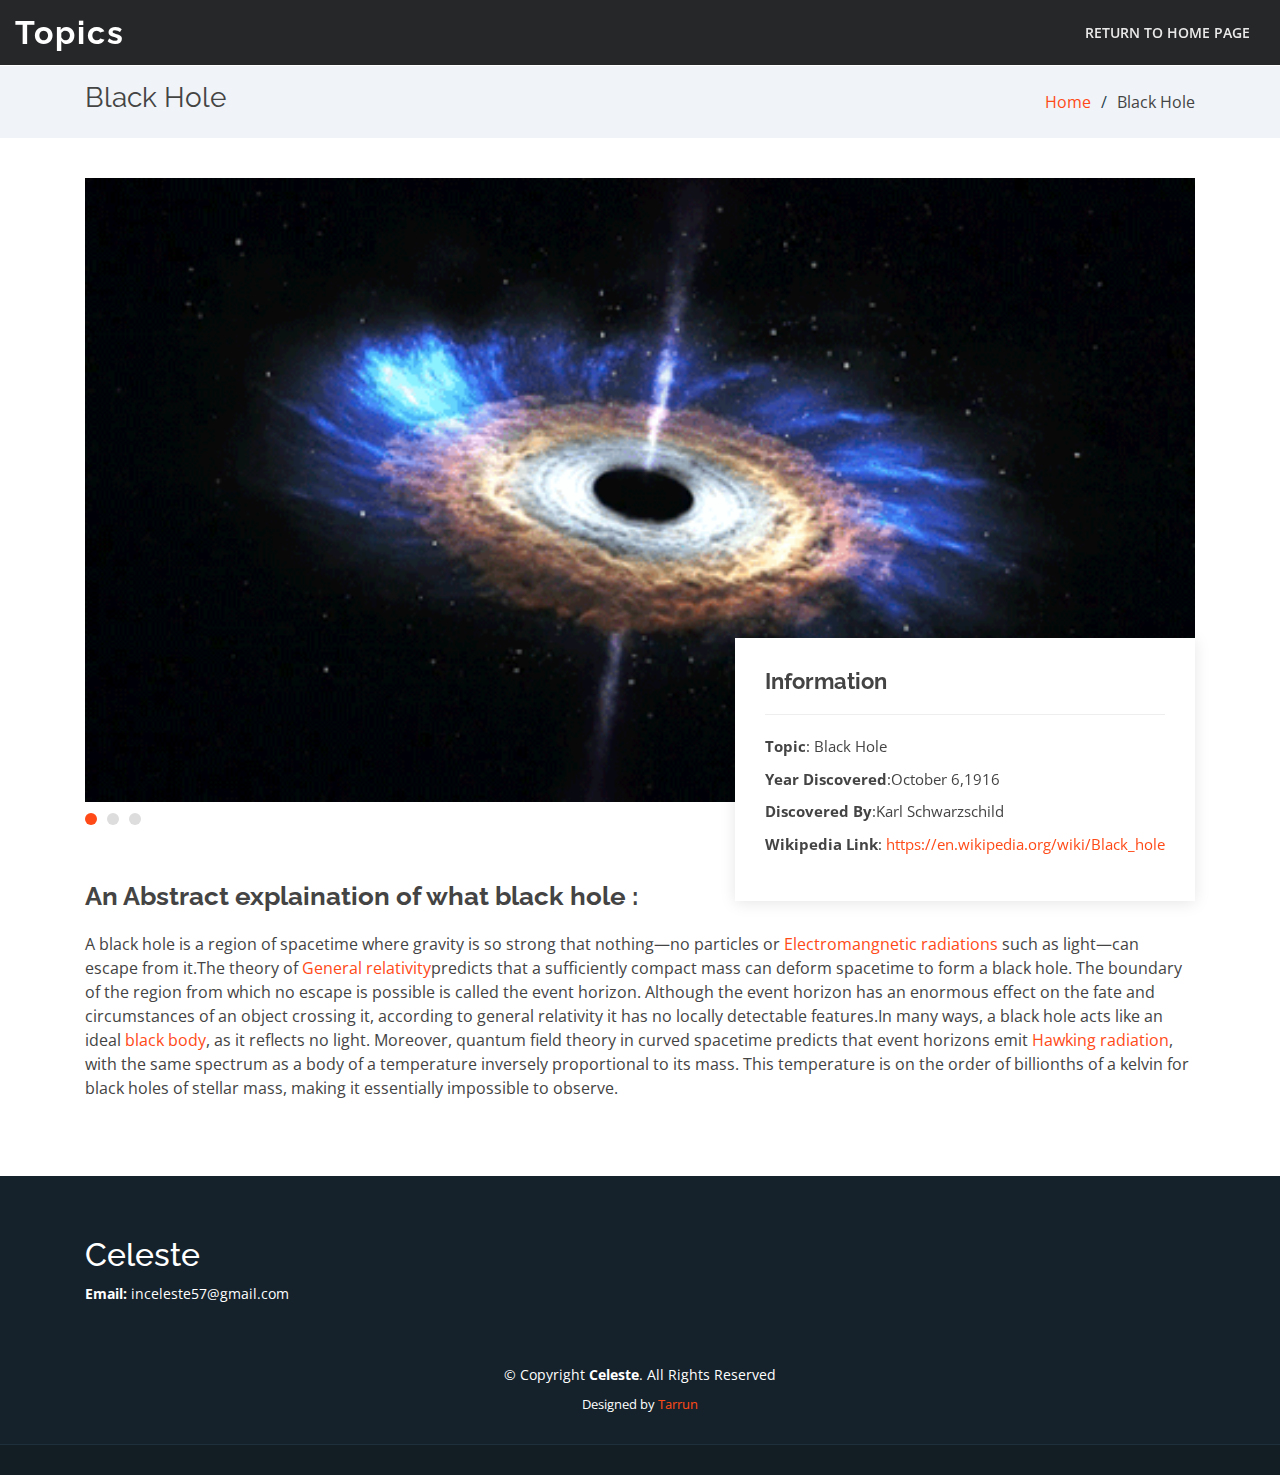
<file: BlackHole.html>
<!DOCTYPE html>
<html lang="en">

<head>
  <meta charset="utf-8">
  <meta content="width=device-width, initial-scale=1.0" name="viewport">

  <title>Topics </title>
  <meta content="" name="descriptison">
  <meta content="" name="keywords">

  <!-- Favicons -->
  <link href="img/negative-space-logos-1.jpg rel="icon">
  <link href="img/apple-touch-icon.png" rel="apple-touch-icon">

  <!-- Google Fonts -->
  <link href="https://fonts.googleapis.com/css?family=Open+Sans:300,300i,400,400i,600,600i,700,700i|Raleway:300,300i,400,400i,500,500i,600,600i,700,700i|Poppins:300,300i,400,400i,500,500i,600,600i,700,700i" rel="stylesheet">

  <!-- Vendor CSS Files -->
  <link href="assets/vendor/bootstrap/css/bootstrap.min.css" rel="stylesheet">
  <link href="assets/vendor/icofont/icofont.min.css" rel="stylesheet">
  <link href="assets/vendor/boxicons/css/boxicons.min.css" rel="stylesheet">
  <link href="assets/vendor/venobox/venobox.css" rel="stylesheet">
  <link href="assets/vendor/remixicon/remixicon.css" rel="stylesheet">
  <link href="assets/vendor/owl.carousel/assets/owl.carousel.min.css" rel="stylesheet">
  <link href="assets/vendor/aos/aos.css" rel="stylesheet">

  <!-- Template Main CSS File -->
  <link href="assets/css/style.css" rel="stylesheet">

  <!-- =======================================================
  * Template Name: Dewi - v2.1.0
  * Template URL: https://bootstrapmade.com/dewi-free-multi-purpose-html-template/
  * Author: BootstrapMade.com
  * License: https://bootstrapmade.com/license/
  ======================================================== -->
</head>

<body>

  <!-- ======= Header ======= -->
  <header id="header" class="fixed-top header-inner-pages">
    <div class="container-fluid d-flex align-items-center justify-content-between">

      <h1 class="logo"><a href="index.html">Topics</a></h1>
      <!-- Uncomment below if you prefer to use an image logo -->
      <!-- <a href="index.html" class="logo"><img src="assets/img/logo.png" alt="" class="img-fluid"></a>-->

      <nav class="nav-menu d-none d-lg-block">
        <ul>
          <li><a href="index.html"> Return To Home Page </a></li>
          
        

        </ul>
      </nav><!-- .nav-menu -->

      

    </div>
  </header><!-- End Header -->

  <main id="main">

    <!-- ======= Breadcrumbs ======= -->
    <section id="breadcrumbs" class="breadcrumbs">
      <div class="container">

        <div class="d-flex justify-content-between align-items-center">
          <h2>Black Hole</h2>
          <ol>
            <li><a href="index.html">Home</a></li>
            <li>Black Hole</li>
          </ol>
        </div>

      </div>
    </section><!-- End Breadcrumbs -->

    <!-- ======= Portfolio Details Section ======= -->
    <section id="portfolio-details" class="portfolio-details">
      <div class="container">

        <div class="portfolio-details-container">
 
          <div class="owl-carousel portfolio-details-carousel">
            <img src="img/portfolio/6d928c1230c0c88d370f46086e9844e7.gif" class="img-fluid" alt="">
            <img src="img/portfolio/dvdp_blackholes_small.gif" class="img-fluid" alt="">
            <img src="img/portfolio/Feasting-Black-Hole-Animation.gif" class="img-fluid" alt="">
          </div>

          <div class="portfolio-info">
            <h3>Information</h3>
            <ul>
              <li><strong>Topic</strong>: Black Hole</li>
              <li><strong>Year Discovered</strong>:October 6,1916</li>
              <li><strong>Discovered By</strong>:Karl Schwarzschild</li>
              <li><strong>Wikipedia Link</strong>: <a href="https://en.wikipedia.org/wiki/Black_hole">https://en.wikipedia.org/wiki/Black_hole</a></li>
            </ul>
          </div>
  
        </div>

        <div class="portfolio-description">
          <h2>An Abstract explaination of what black hole  :</h2>
          <p>
            A black hole is a region of spacetime where gravity is so strong that nothing—no particles or <a href="https://en.wikipedia.org/wiki/Electromagnetic_radiation">Electromangnetic radiations</a> such as light—can escape from it.The theory of <a href="https://en.wikipedia.org/wiki/General_relativity ">General relativity</a>predicts that a sufficiently compact mass can deform spacetime to form a black hole.

            The boundary of the region from which no escape is possible is called the event horizon. Although the event horizon has an enormous effect on the fate and circumstances of an object crossing it, according to general relativity it has no locally detectable features.In many ways, a black hole acts like an ideal <a href="https://en.wikipedia.org/wiki/Black-body_radiation">black body</a>, as it reflects no light. Moreover, quantum field theory in curved spacetime predicts that event horizons emit <a href="https://en.wikipedia.org/wiki/Black_hole">Hawking radiation</a>, with the same spectrum as a  body of a temperature inversely proportional to its mass. This temperature is on the order of billionths of a kelvin for black holes of stellar mass, making it essentially impossible to observe.
          </p>
        </div>

      </div>
    </section><!-- End Portfolio Details Section -->

  </main><!-- End #main -->

  <!-- ======= Footer ======= -->
  <footer id="footer">
    <div class="footer-top">
      <div class="container">
        <div class="row">

          <div class="col-lg-3 col-md-6">
            <div class="footer-info">
              <h2>Celeste</h2>

                <strong>Email:</strong> inceleste57@gmail.com<br>
              </p>
             
            </div>
          </div>

        

    <div class="container">
      <div class="copyright">
        &copy; Copyright <strong><span>Celeste</span></strong>. All Rights Reserved
      </div>
      <div class="credits">
        <!-- All the links in the footer should remain intact. -->
        <!-- You can delete the links only if you purchased the pro version. -->
        <!-- Licensing information: https://bootstrapmade.com/license/ -->
        <!-- Purchase the pro version with working PHP/AJAX contact form: https://bootstrapmade.com/dewi-free-multi-purpose-html-template/ -->
        Designed by <a href="https://bootstrapmade.com/">Tarrun</a>
      </div>
    </div>
  </footer><!-- End Footer -->

  <a href="#" class="back-to-top"><i class="ri-arrow-up-line"></i></a>
  <div id="preloader"></div>

  <!-- Vendor JS Files -->
  <script src="assets/vendor/jquery/jquery.min.js"></script>
  <script src="assets/vendor/bootstrap/js/bootstrap.bundle.min.js"></script>
  <script src="assets/vendor/jquery.easing/jquery.easing.min.js"></script>
  <script src="assets/vendor/php-email-form/validate.js"></script>
  <script src="assets/vendor/waypoints/jquery.waypoints.min.js"></script>
  <script src="assets/vendor/counterup/counterup.min.js"></script>
  <script src="assets/vendor/venobox/venobox.min.js"></script>
  <script src="assets/vendor/owl.carousel/owl.carousel.min.js"></script>
  <script src="assets/vendor/isotope-layout/isotope.pkgd.min.js"></script>
  <script src="assets/vendor/aos/aos.js"></script>

  <!-- Template Main JS File -->
  <script src="assets/js/main.js"></script>

</body>

</html>
</file>
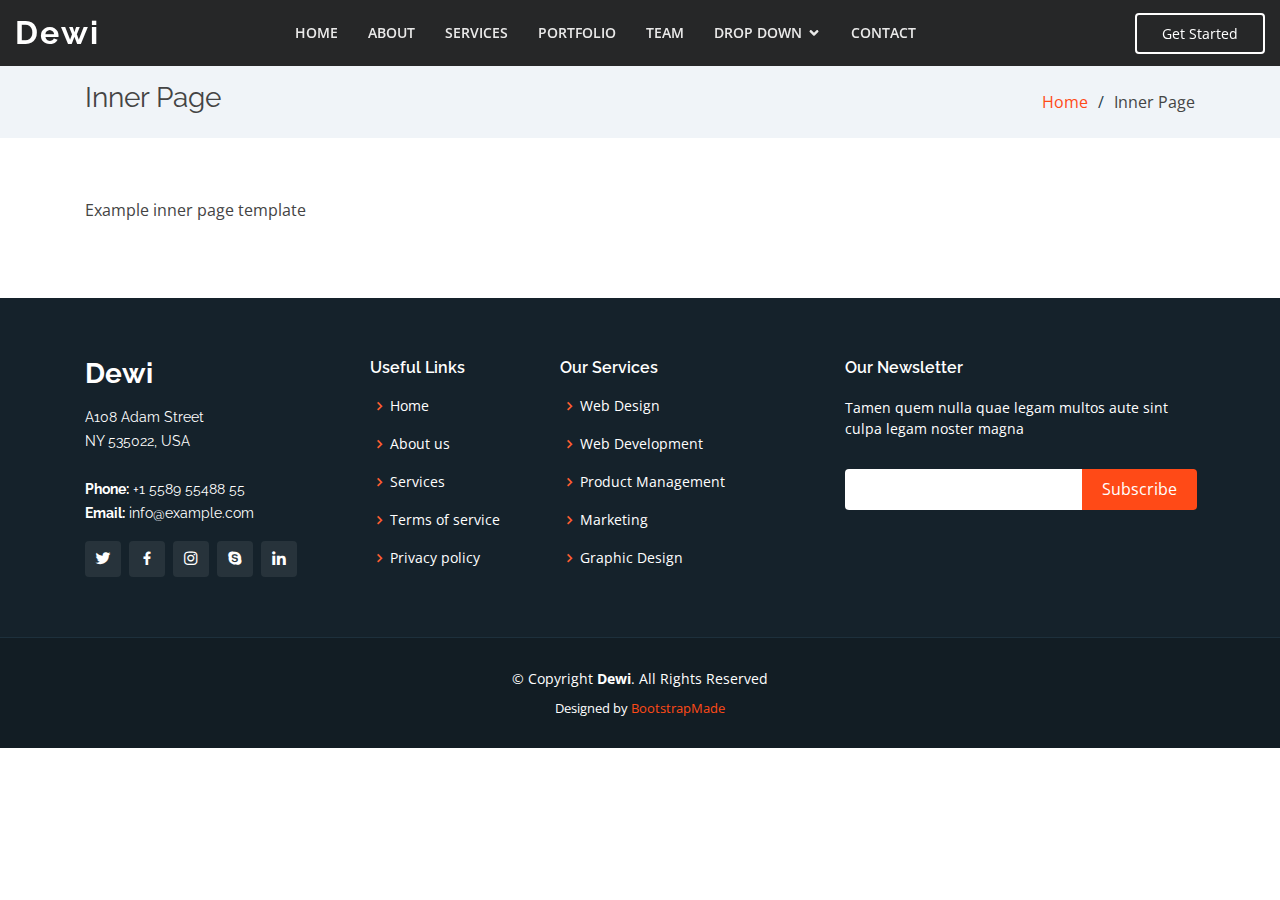
<file: inner-page.html>
<!DOCTYPE html>
<html lang="en">

<head>
  <meta charset="utf-8">
  <meta content="width=device-width, initial-scale=1.0" name="viewport">

  <title>Space Imposium </title>
  <meta content="" name="descriptison">
  <meta content="" name="keywords">

  <!-- Favicons -->
  <link href="assets/img/favicon.png" rel="icon">
  <link href="assets/img/apple-touch-icon.png" rel="apple-touch-icon">

  <!-- Google Fonts --> 
  <link href="https://fonts.googleapis.com/css?family=Open+Sans:300,300i,400,400i,600,600i,700,700i|Raleway:300,300i,400,400i,500,500i,600,600i,700,700i|Poppins:300,300i,400,400i,500,500i,600,600i,700,700i" rel="stylesheet">


  <!-- Vendor CSS Files -->
  <link href="assets/vendor/bootstrap/css/bootstrap.min.css" rel="stylesheet">
  <link href="assets/vendor/icofont/icofont.min.css" rel="stylesheet">
  <link href="assets/vendor/boxicons/css/boxicons.min.css" rel="stylesheet">
  <link href="assets/vendor/venobox/venobox.css" rel="stylesheet">
  <link href="assets/vendor/remixicon/remixicon.css" rel="stylesheet">
  <link href="assets/vendor/owl.carousel/assets/owl.carousel.min.css" rel="stylesheet">
  <link href="assets/vendor/aos/aos.css" rel="stylesheet">

  <!-- Template Main CSS File -->
  <link href="assets/css/style.css" rel="stylesheet">

  <!-- =======================================================
  * Template Name: Dewi - v2.1.0
  * Template URL: https://bootstrapmade.com/dewi-free-multi-purpose-html-template/
  * Author: BootstrapMade.com
  * License: https://bootstrapmade.com/license/
  ======================================================== -->
</head>

<body>

  <!-- ======= Header ======= -->
  <header id="header" class="fixed-top header-inner-pages">
    <div class="container-fluid d-flex align-items-center justify-content-between">

      <h1 class="logo"><a href="index.html">Dewi</a></h1>
      <!-- Uncomment below if you prefer to use an image logo -->
      <!-- <a href="index.html" class="logo"><img src="assets/img/logo.png" alt="" class="img-fluid"></a>-->

      <nav class="nav-menu d-none d-lg-block">
        <ul>
          <li><a href="index.html">Home</a></li>
          <li><a href="#about">About</a></li>
          <li><a href="#services">Services</a></li>
          <li><a href="#portfolio">Portfolio</a></li>
          <li><a href="#team">Team</a></li>
          <li class="drop-down"><a href="">Drop Down</a>
            <ul>
              <li><a href="#">Drop Down 1</a></li>
              <li class="drop-down"><a href="#">Deep Drop Down</a>
                <ul>
                  <li><a href="#">Deep Drop Down 1</a></li>
                  <li><a href="#">Deep Drop Down 2</a></li>
                  <li><a href="#">Deep Drop Down 3</a></li>
                  <li><a href="#">Deep Drop Down 4</a></li>
                  <li><a href="#">Deep Drop Down 5</a></li>
                </ul>
              </li>
              <li><a href="#">Drop Down 2</a></li>
              <li><a href="#">Drop Down 3</a></li>
              <li><a href="#">Drop Down 4</a></li>
            </ul>
          </li>
          <li><a href="#contact">Contact</a></li>

        </ul>
      </nav><!-- .nav-menu -->

      <a href="#about" class="get-started-btn scrollto">Get Started</a>

    </div>
  </header><!-- End Header -->

  <main id="main">

    <!-- ======= Breadcrumbs ======= -->
    <section class="breadcrumbs">
      <div class="container">

        <div class="d-flex justify-content-between align-items-center">
          <h2>Inner Page</h2>
          <ol>
            <li><a href="index.html">Home</a></li>
            <li>Inner Page</li>
          </ol>
        </div>

      </div>
    </section><!-- End Breadcrumbs -->

    <section class="inner-page">
      <div class="container">
        <p>
          Example inner page template
        </p>
      </div>
    </section>

  </main><!-- End #main -->

  <!-- ======= Footer ======= -->
  <footer id="footer">
    <div class="footer-top">
      <div class="container">
        <div class="row">

          <div class="col-lg-3 col-md-6">
            <div class="footer-info">
              <h3>Dewi</h3>
              <p>
                A108 Adam Street <br>
                NY 535022, USA<br><br> 
                <strong>Phone:</strong> +1 5589 55488 55<br>
                <strong>Email:</strong> info@example.com<br>
              </p>
              <div class="social-links mt-3">
                <a href="#" class="twitter"><i class="bx bxl-twitter"></i></a>
                <a href="#" class="facebook"><i class="bx bxl-facebook"></i></a>
                <a href="#" class="instagram"><i class="bx bxl-instagram"></i></a>
                <a href="#" class="google-plus"><i class="bx bxl-skype"></i></a>
                <a href="#" class="linkedin"><i class="bx bxl-linkedin"></i></a>
              </div>
            </div>
          </div>

          <div class="col-lg-2 col-md-6 footer-links">
            <h4>Useful Links</h4>
            <ul>
              <li><i class="bx bx-chevron-right"></i> <a href="#">Home</a></li>
              <li><i class="bx bx-chevron-right"></i> <a href="#">About us</a></li>
              <li><i class="bx bx-chevron-right"></i> <a href="#">Services</a></li>
              <li><i class="bx bx-chevron-right"></i> <a href="#">Terms of service</a></li>
              <li><i class="bx bx-chevron-right"></i> <a href="#">Privacy policy</a></li>
            </ul>
          </div>

          <div class="col-lg-3 col-md-6 footer-links">
            <h4>Our Services</h4>
            <ul>
              <li><i class="bx bx-chevron-right"></i> <a href="#">Web Design</a></li>
              <li><i class="bx bx-chevron-right"></i> <a href="#">Web Development</a></li>
              <li><i class="bx bx-chevron-right"></i> <a href="#">Product Management</a></li>
              <li><i class="bx bx-chevron-right"></i> <a href="#">Marketing</a></li>
              <li><i class="bx bx-chevron-right"></i> <a href="#">Graphic Design</a></li>
            </ul>
          </div>

          <div class="col-lg-4 col-md-6 footer-newsletter">
            <h4>Our Newsletter</h4>
            <p>Tamen quem nulla quae legam multos aute sint culpa legam noster magna</p>
            <form action="" method="post">
              <input type="email" name="email"><input type="submit" value="Subscribe">
            </form>

          </div>

        </div>
      </div>
    </div>

    <div class="container">
      <div class="copyright">
        &copy; Copyright <strong><span>Dewi</span></strong>. All Rights Reserved
      </div>
      <div class="credits">
        <!-- All the links in the footer should remain intact. -->
        <!-- You can delete the links only if you purchased the pro version. -->
        <!-- Licensing information: https://bootstrapmade.com/license/ -->
        <!-- Purchase the pro version with working PHP/AJAX contact form: https://bootstrapmade.com/dewi-free-multi-purpose-html-template/ -->
        Designed by <a href="https://bootstrapmade.com/">BootstrapMade</a>
      </div>
    </div>
  </footer><!-- End Footer -->

  <a href="#" class="back-to-top"><i class="ri-arrow-up-line"></i></a>
  <div id="preloader"></div>

  <!-- Vendor JS Files -->
  <script src="assets/vendor/jquery/jquery.min.js"></script>
  <script src="assets/vendor/bootstrap/js/bootstrap.bundle.min.js"></script>
  <script src="assets/vendor/jquery.easing/jquery.easing.min.js"></script>
  <script src="assets/vendor/php-email-form/validate.js"></script>
  <script src="assets/vendor/waypoints/jquery.waypoints.min.js"></script>
  <script src="assets/vendor/counterup/counterup.min.js"></script>
  <script src="assets/vendor/venobox/venobox.min.js"></script>
  <script src="assets/vendor/owl.carousel/owl.carousel.min.js"></script>
  <script src="assets/vendor/isotope-layout/isotope.pkgd.min.js"></script>
  <script src="assets/vendor/aos/aos.js"></script>

  <!-- Template Main JS File -->
  <script src="assets/js/main.js"></script>

</body>

</html>
</file>
<file: assets/vendor/venobox/venobox.css>
/* ------ venobox.css --------*/
.vbox-overlay *, .vbox-overlay *:before, .vbox-overlay *:after{
    -webkit-backface-visibility: hidden;
    -webkit-box-sizing:border-box;
    -moz-box-sizing:border-box;
    box-sizing:border-box;
}
.vbox-overlay * { 
    -webkit-backface-visibility: visible;
    backface-visibility: visible;
}
.vbox-overlay{
    display: -webkit-flex;
    display: flex;
    -webkit-flex-direction: column;
    flex-direction: column;
    -webkit-justify-content: center;
    justify-content: center;
    -webkit-align-items: center;
    align-items: center;
    position: fixed;
    left: 0;
    top: 0;
    bottom: 0;
    right: 0;
    z-index: 999999;
}

/* ----- navigation ----- */
.vbox-title{
    width: 100%;
    height: 40px;
    float: left;
    text-align: center;
    line-height: 28px;
    font-size: 12px;
    padding: 6px 50px;
    overflow: hidden;
    position: fixed;
    display: none;
    left: 0;
    z-index: 89;
}
.vbox-close{
    cursor: pointer;
    position: fixed;
    top: -1px;
    right: 0;
    width: 50px;
    height: 40px;
    padding: 6px;
    display: block;
    background-position:10px center;
    overflow: hidden;
    font-size: 24px;
    line-height: 1;
    text-align: center;
    z-index: 99;
}
.vbox-left{
    cursor: pointer;
    position: fixed;
    left: 0;
    height: 40px;
    overflow: hidden;
    line-height: 28px;
    font-size: 12px;
    z-index: 99;
    display: flex;
    align-items:center;
}
.vbox-num{
    display: inline-block;
    margin: 6px 0 6px 15px;
}
/* ----- Social share ----- */
.vbox-share{
    line-height: 28px;
    font-size: 12px;
    overflow: hidden;
    position: fixed;
    left: 0;
    z-index: 98;
    display: flex;
    align-items:center;
    justify-content: center;
    width: 100%;
    text-align: center;
}
.vbox-share svg{
    max-height: 28px;
    width: 28px;
    z-index: 10;
    margin-left: 12px;
    margin-top: 6px;
    margin-bottom: 6px;
    vertical-align: middle;
}


/* ----- navigation ARROWS ----- */
.vbox-next, .vbox-prev{
    position: fixed;
    top: 50%;
    margin-top: -15px;
    overflow: hidden;
    cursor: pointer;
    display: block;
    width: 45px;
    height: 45px;
    z-index: 99;
}
.vbox-next span, .vbox-prev span{
    position: relative;
    width: 20px;
    height: 20px;
    border: 2px solid transparent;
    border-top-color: #B6B6B6;
    border-right-color: #B6B6B6;
    text-indent: -100px;
    position: absolute;
    top: 8px;
    display: block;
}
.vbox-prev{
    left: 15px;
}
.vbox-next{
    right: 15px;
}
.vbox-prev span{
    left: 10px;
    -ms-transform: rotate(-135deg);
    -webkit-transform: rotate(-135deg);
    transform: rotate(-135deg);
}
.vbox-next span{
    -ms-transform: rotate(45deg);
    -webkit-transform: rotate(45deg);
    transform: rotate(45deg);
    right: 10px;
}
/* ------- inline window ------ */
.vbox-inline{
    width: 420px;
    height: 315px;
    height: 70vh;
    padding: 10px;
    background: #fff;
    margin: 0 auto;
    overflow: auto;
    text-align: left;
}
/* ------- Video & iFrames window ------ */
.venoframe{
    max-width: 100%;
    width: 100%;
    border: none;
    width: 100%;
    height: 260px;
    height: 70vh;
}
.venoframe.vbvid{
    height: 260px;
}
@media (min-width: 768px) {
    .venoframe, .vbox-inline{
        width: 90%;
        height: 360px;
        height: 70vh;
    }
    .venoframe.vbvid{
        width: 640px;
        height: 360px;
    }
}
@media (min-width: 992px) {
    .venoframe, .vbox-inline{
        max-width: 1200px;
        width: 80%;
        height: 540px;
        height: 70vh;
    }
    .venoframe.vbvid{
        width: 960px;
        height: 540px;
    }
}
/* 
Please do NOT edit this part! 
or at least read this note: http://i.imgur.com/7C0ws9e.gif
*/
.vbox-open{
    overflow: hidden;
}
.vbox-container{
    position: absolute;
    left: 0;
    right: 0;
    top: 0;
    bottom: 0;
    overflow-x: hidden;
    overflow-y: scroll;
    overflow-scrolling: touch;
    -webkit-overflow-scrolling: touch;
    z-index: 20;
    max-height: 100%;

}

.vbox-content{
    text-align: center;
    float: left;
    width: 100%;
    position: relative;
    overflow: hidden;
    padding: 20px 4%;
}
.vbox-container img{
    max-width: 100%;
    height: auto;
}
.vbox-figlio{
    box-shadow: 0 0 12px rgba(0,0,0,0.19), 0 6px 6px rgba(0,0,0,0.23);
    max-width: 100%;
    text-align: initial;
}
img.vbox-figlio{
    -webkit-user-select: none;
-khtml-user-select: none;
-moz-user-select: none;
-o-user-select: none;
user-select: none;
}
.vbox-content.swipe-left{
    margin-left: -200px !important;
}
.vbox-content.swipe-right{
    margin-left: 200px !important;
}
.vbox-animated{
    webkit-transition: margin 300ms ease-out;
    transition: margin 300ms ease-out;
}

/* ---------- preloader ----------
 * SPINKIT 
 * http://tobiasahlin.com/spinkit/
-------------------------------- */
.sk-double-bounce,.sk-rotating-plane{width:40px;height:40px;margin:40px auto}.sk-rotating-plane{background-color:#333;-webkit-animation:sk-rotatePlane 1.2s infinite ease-in-out;animation:sk-rotatePlane 1.2s infinite ease-in-out}@-webkit-keyframes sk-rotatePlane{0%{-webkit-transform:perspective(120px) rotateX(0) rotateY(0);transform:perspective(120px) rotateX(0) rotateY(0)}50%{-webkit-transform:perspective(120px) rotateX(-180.1deg) rotateY(0);transform:perspective(120px) rotateX(-180.1deg) rotateY(0)}100%{-webkit-transform:perspective(120px) rotateX(-180deg) rotateY(-179.9deg);transform:perspective(120px) rotateX(-180deg) rotateY(-179.9deg)}}@keyframes sk-rotatePlane{0%{-webkit-transform:perspective(120px) rotateX(0) rotateY(0);transform:perspective(120px) rotateX(0) rotateY(0)}50%{-webkit-transform:perspective(120px) rotateX(-180.1deg) rotateY(0);transform:perspective(120px) rotateX(-180.1deg) rotateY(0)}100%{-webkit-transform:perspective(120px) rotateX(-180deg) rotateY(-179.9deg);transform:perspective(120px) rotateX(-180deg) rotateY(-179.9deg)}}.sk-double-bounce{position:relative}.sk-double-bounce .sk-child{width:100%;height:100%;border-radius:50%;background-color:#333;opacity:.6;position:absolute;top:0;left:0;-webkit-animation:sk-doubleBounce 2s infinite ease-in-out;animation:sk-doubleBounce 2s infinite ease-in-out}.sk-chasing-dots .sk-child,.sk-spinner-pulse,.sk-three-bounce .sk-child{background-color:#333;border-radius:100%}.sk-double-bounce .sk-double-bounce2{-webkit-animation-delay:-1s;animation-delay:-1s}@-webkit-keyframes sk-doubleBounce{0%,100%{-webkit-transform:scale(0);transform:scale(0)}50%{-webkit-transform:scale(1);transform:scale(1)}}@keyframes sk-doubleBounce{0%,100%{-webkit-transform:scale(0);transform:scale(0)}50%{-webkit-transform:scale(1);transform:scale(1)}}.sk-wave{margin:40px auto;width:50px;height:40px;text-align:center;font-size:10px}.sk-wave .sk-rect{background-color:#333;height:100%;width:6px;display:inline-block;-webkit-animation:sk-waveStretchDelay 1.2s infinite ease-in-out;animation:sk-waveStretchDelay 1.2s infinite ease-in-out}.sk-wave .sk-rect1{-webkit-animation-delay:-1.2s;animation-delay:-1.2s}.sk-wave .sk-rect2{-webkit-animation-delay:-1.1s;animation-delay:-1.1s}.sk-wave .sk-rect3{-webkit-animation-delay:-1s;animation-delay:-1s}.sk-wave .sk-rect4{-webkit-animation-delay:-.9s;animation-delay:-.9s}.sk-wave .sk-rect5{-webkit-animation-delay:-.8s;animation-delay:-.8s}@-webkit-keyframes sk-waveStretchDelay{0%,100%,40%{-webkit-transform:scaleY(.4);transform:scaleY(.4)}20%{-webkit-transform:scaleY(1);transform:scaleY(1)}}@keyframes sk-waveStretchDelay{0%,100%,40%{-webkit-transform:scaleY(.4);transform:scaleY(.4)}20%{-webkit-transform:scaleY(1);transform:scaleY(1)}}.sk-wandering-cubes{margin:40px auto;width:40px;height:40px;position:relative}.sk-wandering-cubes .sk-cube{background-color:#333;width:10px;height:10px;position:absolute;top:0;left:0;-webkit-animation:sk-wanderingCube 1.8s ease-in-out -1.8s infinite both;animation:sk-wanderingCube 1.8s ease-in-out -1.8s infinite both}.sk-chasing-dots,.sk-spinner-pulse{width:40px;height:40px;margin:40px auto}.sk-wandering-cubes .sk-cube2{-webkit-animation-delay:-.9s;animation-delay:-.9s}@-webkit-keyframes sk-wanderingCube{0%{-webkit-transform:rotate(0);transform:rotate(0)}25%{-webkit-transform:translateX(30px) rotate(-90deg) scale(.5);transform:translateX(30px) rotate(-90deg) scale(.5)}50%{-webkit-transform:translateX(30px) translateY(30px) rotate(-179deg);transform:translateX(30px) translateY(30px) rotate(-179deg)}50.1%{-webkit-transform:translateX(30px) translateY(30px) rotate(-180deg);transform:translateX(30px) translateY(30px) rotate(-180deg)}75%{-webkit-transform:translateX(0) translateY(30px) rotate(-270deg) scale(.5);transform:translateX(0) translateY(30px) rotate(-270deg) scale(.5)}100%{-webkit-transform:rotate(-360deg);transform:rotate(-360deg)}}@keyframes sk-wanderingCube{0%{-webkit-transform:rotate(0);transform:rotate(0)}25%{-webkit-transform:translateX(30px) rotate(-90deg) scale(.5);transform:translateX(30px) rotate(-90deg) scale(.5)}50%{-webkit-transform:translateX(30px) translateY(30px) rotate(-179deg);transform:translateX(30px) translateY(30px) rotate(-179deg)}50.1%{-webkit-transform:translateX(30px) translateY(30px) rotate(-180deg);transform:translateX(30px) translateY(30px) rotate(-180deg)}75%{-webkit-transform:translateX(0) translateY(30px) rotate(-270deg) scale(.5);transform:translateX(0) translateY(30px) rotate(-270deg) scale(.5)}100%{-webkit-transform:rotate(-360deg);transform:rotate(-360deg)}}.sk-spinner-pulse{-webkit-animation:sk-pulseScaleOut 1s infinite ease-in-out;animation:sk-pulseScaleOut 1s infinite ease-in-out}@-webkit-keyframes sk-pulseScaleOut{0%{-webkit-transform:scale(0);transform:scale(0)}100%{-webkit-transform:scale(1);transform:scale(1);opacity:0}}@keyframes sk-pulseScaleOut{0%{-webkit-transform:scale(0);transform:scale(0)}100%{-webkit-transform:scale(1);transform:scale(1);opacity:0}}.sk-chasing-dots{position:relative;text-align:center;-webkit-animation:sk-chasingDotsRotate 2s infinite linear;animation:sk-chasingDotsRotate 2s infinite linear}.sk-chasing-dots .sk-child{width:60%;height:60%;display:inline-block;position:absolute;top:0;-webkit-animation:sk-chasingDotsBounce 2s infinite ease-in-out;animation:sk-chasingDotsBounce 2s infinite ease-in-out}.sk-chasing-dots .sk-dot2{top:auto;bottom:0;-webkit-animation-delay:-1s;animation-delay:-1s}@-webkit-keyframes sk-chasingDotsRotate{100%{-webkit-transform:rotate(360deg);transform:rotate(360deg)}}@keyframes sk-chasingDotsRotate{100%{-webkit-transform:rotate(360deg);transform:rotate(360deg)}}@-webkit-keyframes sk-chasingDotsBounce{0%,100%{-webkit-transform:scale(0);transform:scale(0)}50%{-webkit-transform:scale(1);transform:scale(1)}}@keyframes sk-chasingDotsBounce{0%,100%{-webkit-transform:scale(0);transform:scale(0)}50%{-webkit-transform:scale(1);transform:scale(1)}}.sk-three-bounce{margin:40px auto;width:80px;text-align:center}.sk-three-bounce .sk-child{width:20px;height:20px;display:inline-block;-webkit-animation:sk-three-bounce 1.4s ease-in-out 0s infinite both;animation:sk-three-bounce 1.4s ease-in-out 0s infinite both}.sk-circle .sk-child:before,.sk-fading-circle .sk-circle:before{display:block;border-radius:100%;content:'';background-color:#333}.sk-three-bounce .sk-bounce1{-webkit-animation-delay:-.32s;animation-delay:-.32s}.sk-three-bounce .sk-bounce2{-webkit-animation-delay:-.16s;animation-delay:-.16s}@-webkit-keyframes sk-three-bounce{0%,100%,80%{-webkit-transform:scale(0);transform:scale(0)}40%{-webkit-transform:scale(1);transform:scale(1)}}@keyframes sk-three-bounce{0%,100%,80%{-webkit-transform:scale(0);transform:scale(0)}40%{-webkit-transform:scale(1);transform:scale(1)}}.sk-circle{margin:40px auto;width:40px;height:40px;position:relative}.sk-circle .sk-child{width:100%;height:100%;position:absolute;left:0;top:0}.sk-circle .sk-child:before{margin:0 auto;width:15%;height:15%;-webkit-animation:sk-circleBounceDelay 1.2s infinite ease-in-out both;animation:sk-circleBounceDelay 1.2s infinite ease-in-out both}.sk-circle .sk-circle2{-webkit-transform:rotate(30deg);-ms-transform:rotate(30deg);transform:rotate(30deg)}.sk-circle .sk-circle3{-webkit-transform:rotate(60deg);-ms-transform:rotate(60deg);transform:rotate(60deg)}.sk-circle .sk-circle4{-webkit-transform:rotate(90deg);-ms-transform:rotate(90deg);transform:rotate(90deg)}.sk-circle .sk-circle5{-webkit-transform:rotate(120deg);-ms-transform:rotate(120deg);transform:rotate(120deg)}.sk-circle .sk-circle6{-webkit-transform:rotate(150deg);-ms-transform:rotate(150deg);transform:rotate(150deg)}.sk-circle .sk-circle7{-webkit-transform:rotate(180deg);-ms-transform:rotate(180deg);transform:rotate(180deg)}.sk-circle .sk-circle8{-webkit-transform:rotate(210deg);-ms-transform:rotate(210deg);transform:rotate(210deg)}.sk-circle .sk-circle9{-webkit-transform:rotate(240deg);-ms-transform:rotate(240deg);transform:rotate(240deg)}.sk-circle .sk-circle10{-webkit-transform:rotate(270deg);-ms-transform:rotate(270deg);transform:rotate(270deg)}.sk-circle .sk-circle11{-webkit-transform:rotate(300deg);-ms-transform:rotate(300deg);transform:rotate(300deg)}.sk-circle .sk-circle12{-webkit-transform:rotate(330deg);-ms-transform:rotate(330deg);transform:rotate(330deg)}.sk-circle .sk-circle2:before{-webkit-animation-delay:-1.1s;animation-delay:-1.1s}.sk-circle .sk-circle3:before{-webkit-animation-delay:-1s;animation-delay:-1s}.sk-circle .sk-circle4:before{-webkit-animation-delay:-.9s;animation-delay:-.9s}.sk-circle .sk-circle5:before{-webkit-animation-delay:-.8s;animation-delay:-.8s}.sk-circle .sk-circle6:before{-webkit-animation-delay:-.7s;animation-delay:-.7s}.sk-circle .sk-circle7:before{-webkit-animation-delay:-.6s;animation-delay:-.6s}.sk-circle .sk-circle8:before{-webkit-animation-delay:-.5s;animation-delay:-.5s}.sk-circle .sk-circle9:before{-webkit-animation-delay:-.4s;animation-delay:-.4s}.sk-circle .sk-circle10:before{-webkit-animation-delay:-.3s;animation-delay:-.3s}.sk-circle .sk-circle11:before{-webkit-animation-delay:-.2s;animation-delay:-.2s}.sk-circle .sk-circle12:before{-webkit-animation-delay:-.1s;animation-delay:-.1s}@-webkit-keyframes sk-circleBounceDelay{0%,100%,80%{-webkit-transform:scale(0);transform:scale(0)}40%{-webkit-transform:scale(1);transform:scale(1)}}@keyframes sk-circleBounceDelay{0%,100%,80%{-webkit-transform:scale(0);transform:scale(0)}40%{-webkit-transform:scale(1);transform:scale(1)}}.sk-cube-grid{width:40px;height:40px;margin:40px auto}.sk-cube-grid .sk-cube{width:33.33%;height:33.33%;background-color:#333;float:left;-webkit-animation:sk-cubeGridScaleDelay 1.3s infinite ease-in-out;animation:sk-cubeGridScaleDelay 1.3s infinite ease-in-out}.sk-cube-grid .sk-cube1{-webkit-animation-delay:.2s;animation-delay:.2s}.sk-cube-grid .sk-cube2{-webkit-animation-delay:.3s;animation-delay:.3s}.sk-cube-grid .sk-cube3{-webkit-animation-delay:.4s;animation-delay:.4s}.sk-cube-grid .sk-cube4{-webkit-animation-delay:.1s;animation-delay:.1s}.sk-cube-grid .sk-cube5{-webkit-animation-delay:.2s;animation-delay:.2s}.sk-cube-grid .sk-cube6{-webkit-animation-delay:.3s;animation-delay:.3s}.sk-cube-grid .sk-cube7{-webkit-animation-delay:0ms;animation-delay:0ms}.sk-cube-grid .sk-cube8{-webkit-animation-delay:.1s;animation-delay:.1s}.sk-cube-grid .sk-cube9{-webkit-animation-delay:.2s;animation-delay:.2s}@-webkit-keyframes sk-cubeGridScaleDelay{0%,100%,70%{-webkit-transform:scale3D(1,1,1);transform:scale3D(1,1,1)}35%{-webkit-transform:scale3D(0,0,1);transform:scale3D(0,0,1)}}@keyframes sk-cubeGridScaleDelay{0%,100%,70%{-webkit-transform:scale3D(1,1,1);transform:scale3D(1,1,1)}35%{-webkit-transform:scale3D(0,0,1);transform:scale3D(0,0,1)}}.sk-fading-circle{margin:40px auto;width:40px;height:40px;position:relative}.sk-fading-circle .sk-circle{width:100%;height:100%;position:absolute;left:0;top:0}.sk-fading-circle .sk-circle:before{margin:0 auto;width:15%;height:15%;-webkit-animation:sk-circleFadeDelay 1.2s infinite ease-in-out both;animation:sk-circleFadeDelay 1.2s infinite ease-in-out both}.sk-fading-circle .sk-circle2{-webkit-transform:rotate(30deg);-ms-transform:rotate(30deg);transform:rotate(30deg)}.sk-fading-circle .sk-circle3{-webkit-transform:rotate(60deg);-ms-transform:rotate(60deg);transform:rotate(60deg)}.sk-fading-circle .sk-circle4{-webkit-transform:rotate(90deg);-ms-transform:rotate(90deg);transform:rotate(90deg)}.sk-fading-circle .sk-circle5{-webkit-transform:rotate(120deg);-ms-transform:rotate(120deg);transform:rotate(120deg)}.sk-fading-circle .sk-circle6{-webkit-transform:rotate(150deg);-ms-transform:rotate(150deg);transform:rotate(150deg)}.sk-fading-circle .sk-circle7{-webkit-transform:rotate(180deg);-ms-transform:rotate(180deg);transform:rotate(180deg)}.sk-fading-circle .sk-circle8{-webkit-transform:rotate(210deg);-ms-transform:rotate(210deg);transform:rotate(210deg)}.sk-fading-circle .sk-circle9{-webkit-transform:rotate(240deg);-ms-transform:rotate(240deg);transform:rotate(240deg)}.sk-fading-circle .sk-circle10{-webkit-transform:rotate(270deg);-ms-transform:rotate(270deg);transform:rotate(270deg)}.sk-fading-circle .sk-circle11{-webkit-transform:rotate(300deg);-ms-transform:rotate(300deg);transform:rotate(300deg)}.sk-fading-circle .sk-circle12{-webkit-transform:rotate(330deg);-ms-transform:rotate(330deg);transform:rotate(330deg)}.sk-fading-circle .sk-circle2:before{-webkit-animation-delay:-1.1s;animation-delay:-1.1s}.sk-fading-circle .sk-circle3:before{-webkit-animation-delay:-1s;animation-delay:-1s}.sk-fading-circle .sk-circle4:before{-webkit-animation-delay:-.9s;animation-delay:-.9s}.sk-fading-circle .sk-circle5:before{-webkit-animation-delay:-.8s;animation-delay:-.8s}.sk-fading-circle .sk-circle6:before{-webkit-animation-delay:-.7s;animation-delay:-.7s}.sk-fading-circle .sk-circle7:before{-webkit-animation-delay:-.6s;animation-delay:-.6s}.sk-fading-circle .sk-circle8:before{-webkit-animation-delay:-.5s;animation-delay:-.5s}.sk-fading-circle .sk-circle9:before{-webkit-animation-delay:-.4s;animation-delay:-.4s}.sk-fading-circle .sk-circle10:before{-webkit-animation-delay:-.3s;animation-delay:-.3s}.sk-fading-circle .sk-circle11:before{-webkit-animation-delay:-.2s;animation-delay:-.2s}.sk-fading-circle .sk-circle12:before{-webkit-animation-delay:-.1s;animation-delay:-.1s}@-webkit-keyframes sk-circleFadeDelay{0%,100%,39%{opacity:0}40%{opacity:1}}@keyframes sk-circleFadeDelay{0%,100%,39%{opacity:0}40%{opacity:1}}.sk-folding-cube{margin:40px auto;width:40px;height:40px;position:relative;-webkit-transform:rotateZ(45deg);transform:rotateZ(45deg)}.sk-folding-cube .sk-cube{float:left;width:50%;height:50%;position:relative;-webkit-transform:scale(1.1);-ms-transform:scale(1.1);transform:scale(1.1)}.sk-folding-cube .sk-cube:before{content:'';position:absolute;top:0;left:0;width:100%;height:100%;background-color:#333;-webkit-animation:sk-foldCubeAngle 2.4s infinite linear both;animation:sk-foldCubeAngle 2.4s infinite linear both;-webkit-transform-origin:100% 100%;-ms-transform-origin:100% 100%;transform-origin:100% 100%}.sk-folding-cube .sk-cube2{-webkit-transform:scale(1.1) rotateZ(90deg);transform:scale(1.1) rotateZ(90deg)}.sk-folding-cube .sk-cube3{-webkit-transform:scale(1.1) rotateZ(180deg);transform:scale(1.1) rotateZ(180deg)}.sk-folding-cube .sk-cube4{-webkit-transform:scale(1.1) rotateZ(270deg);transform:scale(1.1) rotateZ(270deg)}.sk-folding-cube .sk-cube2:before{-webkit-animation-delay:.3s;animation-delay:.3s}.sk-folding-cube .sk-cube3:before{-webkit-animation-delay:.6s;animation-delay:.6s}.sk-folding-cube .sk-cube4:before{-webkit-animation-delay:.9s;animation-delay:.9s}@-webkit-keyframes sk-foldCubeAngle{0%,10%{-webkit-transform:perspective(140px) rotateX(-180deg);transform:perspective(140px) rotateX(-180deg);opacity:0}25%,75%{-webkit-transform:perspective(140px) rotateX(0);transform:perspective(140px) rotateX(0);opacity:1}100%,90%{-webkit-transform:perspective(140px) rotateY(180deg);transform:perspective(140px) rotateY(180deg);opacity:0}}@keyframes sk-foldCubeAngle{0%,10%{-webkit-transform:perspective(140px) rotateX(-180deg);transform:perspective(140px) rotateX(-180deg);opacity:0}25%,75%{-webkit-transform:perspective(140px) rotateX(0);transform:perspective(140px) rotateX(0);opacity:1}100%,90%{-webkit-transform:perspective(140px) rotateY(180deg);transform:perspective(140px) rotateY(180deg);opacity:0}}
</file>
<file: assets/css/style.css>
/**
* Template Name: Dewi - v4.3.0
* Template URL: https://bootstrapmade.com/dewi-free-multi-purpose-html-template/
* Author: BootstrapMade.com
* License: https://bootstrapmade.com/license/
*/

/*--------------------------------------------------------------
# General
--------------------------------------------------------------*/
body {
  font-family: "Open Sans", sans-serif;
  color: #444444;
}

a {
  color: #ff4a17;
  text-decoration: none;
}

a:hover {
  color: #ff724a;
  text-decoration: none;
}

h1, h2, h3, h4, h5, h6 {
  font-family: "Raleway", sans-serif;
}

/*--------------------------------------------------------------
# Back to top button
--------------------------------------------------------------*/
.back-to-top {
  position: fixed;
  visibility: hidden;
  opacity: 0;
  right: 15px;
  bottom: 15px;
  z-index: 996;
  background: #ff4a17;
  width: 40px;
  height: 40px;
  border-radius: 4px;
  transition: all 0.4s;
}

.back-to-top i {
  font-size: 24px;
  color: rgb(8, 0, 0);
  line-height: 0;
}

.back-to-top:hover {
  background: #ff6a40;
  color: #fff;
}

.back-to-top.active {
  visibility: visible;
  opacity: 1;
}

/*--------------------------------------------------------------
# Preloader
--------------------------------------------------------------*/
#preloader {
  position: fixed;
  top: 0;
  left: 0;
  right: 0;
  bottom: 0;
  z-index: 9999;
  overflow: hidden;
  background: #fff;
}

#preloader:before {
  content: "";
  position: fixed;
  top: calc(50% - 30px);
  left: calc(50% - 30px);
  border: 6px solid #ff4a17;
  border-top-color: #ffe9e3;
  border-radius: 50%;
  width: 60px;
  height: 60px;
  -webkit-animation: animate-preloader 1s linear infinite;
  animation: animate-preloader 1s linear infinite;
}

@-webkit-keyframes animate-preloader {
  0% {
    transform: rotate(0deg);
  }
  100% {
    transform: rotate(360deg);
  }
}

@keyframes animate-preloader {
  0% {
    transform: rotate(0deg);
  }
  100% {
    transform: rotate(360deg);
  }
}

/*--------------------------------------------------------------
# Disable aos animation delay on mobile devices
--------------------------------------------------------------*/
@media screen and (max-width: 768px) {
  [data-aos-delay] {
    transition-delay: 0 !important;
  }
}

/*--------------------------------------------------------------
# Header
--------------------------------------------------------------*/
#header {
  transition: all 0.5s;
  z-index: 997;
  padding: 20px 0;
}

#header.header-scrolled, #header.header-inner-pages {
  background: rgba(0, 1, 2, 0.85);
  padding: 12px 0;
}

#header .logo {
  font-size: 32px;
  margin: 0;
  padding: 0;
  line-height: 1;
  font-weight: 700;
  letter-spacing: 2px;
}

#header .logo a {
  color: rgb(255, 255, 255);
}

#header .logo img {
  max-height: 40px;
}

@media (max-width: 992px) {
  #header {
    padding: 12px 0;
  }
}

/*--------------------------------------------------------------
# Navigation Menu
--------------------------------------------------------------*/
/* Desktop Navigation */
.nav-menu ul {
  margin: 0;
  padding: 0;
  list-style: none;
}

.nav-menu > ul {
  display: flex;
}

.nav-menu > ul > li {
  position: relative;
  white-space: nowrap;
  padding: 10px 12px;
}

.nav-menu a {
  display: block;
  position: relative;
  color: rgba(255, 255, 255, 0.9);
  transition: 0.3s;
  font-size: 14px;
  font-family: "Open Sans", sans-serif;
  text-transform: uppercase;
  font-weight: 600;
  padding: 0 3px;
}

.nav-menu > ul > li > a:before {
  content: "";
  position: absolute;
  width: 100%;
  height: 2px;
  bottom: -6px;
  left: 0;
  background-color: #ff4a17;
  visibility: hidden;
  width: 0px;
  transition: all 0.3s ease-in-out 0s;
}

.nav-menu a:hover:before, .nav-menu li:hover > a:before, .nav-menu .active > a:before {
  visibility: visible;
  width: 100%;
}

.nav-menu a:hover, .nav-menu .active > a, .nav-menu li:hover > a {
  color: #fff;
}

.nav-menu .drop-down ul {
  display: block;
  position: absolute;
  left: 12px;
  top: calc(100% + 30px);
  z-index: 99;
  opacity: 0;
  visibility: hidden;
  padding: 10px 0;
  background: #fff;
  box-shadow: 0px 0px 30px rgba(127, 137, 161, 0.25);
  transition: 0.3s;
}

.nav-menu .drop-down:hover > ul {
  opacity: 1;
  top: 100%;
  visibility: visible;
}

.nav-menu .drop-down li {
  min-width: 180px;
  position: relative;
}

.nav-menu .drop-down ul a {
  padding: 10px 20px;
  font-size: 14px;
  font-weight: 500;
  text-transform: none;
  color: #15222b;
}

.nav-menu .drop-down ul a:hover, .nav-menu .drop-down ul .active > a, .nav-menu .drop-down ul li:hover > a {
  color: #ff4a17;
}

.nav-menu .drop-down > a:after {
  content: "\ea99";
  font-family: IcoFont;
  padding-left: 5px;
}

.nav-menu .drop-down .drop-down ul {
  top: 0;
  left: calc(100% - 30px);
}

.nav-menu .drop-down .drop-down:hover > ul {
  opacity: 1;
  top: 0;
  left: 100%;
}

.nav-menu .drop-down .drop-down > a {
  padding-right: 35px;
}

.nav-menu .drop-down .drop-down > a:after {
  content: "\eaa0";
  font-family: IcoFont;
  position: absolute;
  right: 15px;
}

@media (max-width: 1366px) {
  .nav-menu .drop-down .drop-down ul {
    left: -90%;
  }
  .nav-menu .drop-down .drop-down:hover > ul {
    left: -100%;
  }
  .nav-menu .drop-down .drop-down > a:after {
    content: "\ea9d";
  }
}

/* Get Startet Button */
.get-started-btn {
  margin-left: 25px;
  color: #fff;
  border-radius: 4px;
  padding: 8px 25px;
  white-space: nowrap;
  transition: 0.3s;
  font-size: 14px;
  display: inline-block;
  border: 2px solid #fff;
}

.get-started-btn:hover {
  background: #fd3800;
  color: #fff;
  border-color: #ff4a17;
}

@media (max-width: 768px) {
  .get-started-btn {
    margin: 0 48px 0 0;
    padding: 6px 18px;
  }
}

/* Mobile Navigation */
.mobile-nav-toggle {
  position: fixed;
  right: 15px;
  top: 15px;
  z-index: 9998;
  border: 0;
  background: none;
  font-size: 24px;
  transition: all 0.4s;
  outline: none !important;
  line-height: 1;
  cursor: pointer;
  text-align: right;
}

.mobile-nav-toggle i {
  color: #fff;
}

.mobile-nav {
  position: fixed;
  top: 55px;
  right: 15px;
  bottom: 15px;
  left: 15px;
  z-index: 9999;
  overflow-y: auto;
  background: #fff;
  transition: ease-in-out 0.2s;
  opacity: 0;
  visibility: hidden;
  border-radius: 10px;
  padding: 10px 0;
}

.mobile-nav * {
  margin: 0;
  padding: 0;
  list-style: none;
}

.mobile-nav a {
  display: block;
  position: relative;
  color: #15222b;
  padding: 10px 20px;
  font-weight: 500;
  outline: none;
}

.mobile-nav a:hover, .mobile-nav .active > a, .mobile-nav li:hover > a {
  color: #ff4a17;
  text-decoration: none;
}

.mobile-nav .drop-down > a:after {
  content: "\ea99";
  font-family: IcoFont;
  padding-left: 10px;
  position: absolute;
  right: 15px;
}

.mobile-nav .active.drop-down > a:after {
  content: "\eaa1";
}

.mobile-nav .drop-down > a {
  padding-right: 35px;
}

.mobile-nav .drop-down ul {
  display: none;
  overflow: hidden;
}

.mobile-nav .drop-down li {
  padding-left: 20px;
}

.mobile-nav-overly {
  width: 100%;
  height: 100%;
  z-index: 9997;
  top: 0;
  left: 0;
  position: fixed;
  background: rgba(4, 7, 9, 0.6);
  overflow: hidden;
  display: none;
  transition: ease-in-out 0.2s;
}

.mobile-nav-active {
  overflow: hidden;
}

.mobile-nav-active .mobile-nav {
  opacity: 1;
  visibility: visible;
}

.mobile-nav-active .mobile-nav-toggle i {
  color: #fff;
}

/*--------------------------------------------------------------
# Hero Section
--------------------------------------------------------------*/
#hero {
  width: 100%;
  height: 100vh;
  background: url("../img/nasa-black-hole-visualization-large.gif") top center;
  background-size: cover;
  position: relative;
  padding: 0;
}

#hero:before {
  content: "";
  background: rgba(13, 20, 26, 0.7);
  position: absolute;
  bottom: 0;
  top: 0;
  left: 0;
  right: 0;
}

#hero .hero-container {
  position: absolute;
  bottom: 0;
  top: 0;
  left: 0;
  right: 0;
  display: flex;
  justify-content: center;
  align-items: center;
  flex-direction: column;
  text-align: center;
}

#hero h1 {
  margin: 0 0 10px 0;
  font-size: 48px;
  font-weight: 700;
  line-height: 56px;
  text-transform: uppercase;
  color: #fff;
}

#hero h2 {
  color: #eee;
  margin-bottom: 50px;
  font-size: 24px;
}

#hero .btn-get-started {
  font-family: "Open Sans", sans-serif;
  text-transform: uppercase;
  font-weight: 500;
  font-size: 14px;
  display: inline-block;
  padding: 10px 35px 10px 35px;
  border-radius: 4px;
  transition: 0.5s;
  color: #fff;
  background: #ff4a17;
  border: 2px solid #ff4a17;
}

#hero .btn-get-started:hover {
  border-color: #fff;
  background: rgba(255, 255, 255, 0.1);
}

#hero .btn-watch-video {
  font-size: 16px;
  display: inline-block;
  transition: 0.5s;
  margin-left: 25px;
  color: #fff;
  display: inline-flex;
  align-items: center;
  justify-content: center;
}

#hero .btn-watch-video i {
  line-height: 0;
  color: #fff;
  font-size: 32px;
  transition: 0.3s;
  margin-right: 8px;
}

#hero .btn-watch-video:hover i {
  color: #ff4a17;
}

@media (min-width: 1024px) {
  #hero {
    background-attachment: fixed;
  }
}

@media (max-width: 768px) {
  #hero h1 {
    font-size: 28px;
    line-height: 36px;
  }
  #hero h2 {
    font-size: 18px;
    line-height: 24px;
    margin-bottom: 30px;
  }
}


/*--------------------------------------------------------------
# Sections General
--------------------------------------------------------------*/
section {
  padding: 60px 0;
  overflow: hidden;
}

.section-bg {
  background-color: #f0f4f8;
}

.section-title {
  padding-bottom: 40px;
}

.section-title h2 {
  font-size: 14px;
  font-weight: 500;
  padding: 0;
  line-height: 1px;
  margin: 0 0 5px 0;
  letter-spacing: 2px;
  text-transform: uppercase;
  color: #5c8eb0;
  font-family: "Poppins", sans-serif;
}

.section-title h2::after {
  content: "";
  width: 120px;
  height: 1px;
  display: inline-block;
  background: #ff8664;
  margin: 4px 10px;
}

.section-title p {
  margin: 0;
  margin: 0;
  font-size: 36px;
  font-weight: 700;
  text-transform: uppercase;
  font-family: "Poppins", sans-serif;
  color: #263d4d;
}

/*--------------------------------------------------------------
# About
--------------------------------------------------------------*/
.about .container {
  box-shadow: 0px 2px 15px rgba(0, 0, 0, 0.1);
  padding-bottom: 15px;
}

.about .count-box {
  padding: 60px 0;
  width: 100%;
}

.about .count-box i {
  display: block;
  font-size: 48px;
  color: #a1bdd1;
  float: left;
}

.about .count-box span {
  font-size: 28px;
  line-height: 25px;
  display: block;
  font-weight: 700;
  color: #365870;
  margin-left: 60px;
}

.about .count-box p {
  padding: 5px 0 0 0;
  margin: 0 0 0 60px;
  font-family: "Raleway", sans-serif;
  font-weight: 600;
  font-size: 14px;
  color: #2e4b5e;
}

.about .count-box a {
  font-weight: 600;
  display: block;
  margin-top: 20px;
  color: #2e4b5e;
  font-size: 15px;
  font-family: "Poppins", sans-serif;
  transition: ease-in-out 0.3s;
}

.about .count-box a:hover {
  color: #477392;
}

.about .content {
  font-size: 15px;
}

.about .content h3 {
  font-weight: 700;
  font-size: 24px;
  color: #263d4d;
}

.about .content ul {
  list-style: none;
  padding: 0;
}

.about .content ul li {
  padding-bottom: 10px;
  padding-left: 28px;
  position: relative;
}

.about .content ul i {
  font-size: 24px;
  color: #ff4a17;
  position: absolute;
  left: 0;
  top: -2px;
}

.about .content p:last-child {
  margin-bottom: 0;
}

.about .play-btn {
  width: 94px;
  height: 94px;
  background: radial-gradient(#ff4a17 50%, rgba(255, 74, 23, 0.4) 52%);
  border-radius: 50%;
  display: block;
  position: absolute;
  left: calc(50% - 47px);
  top: calc(50% - 47px);
  overflow: hidden;
}

.about .play-btn::after {
  content: '';
  position: absolute;
  left: 50%;
  top: 50%;
  transform: translateX(-40%) translateY(-50%);
  width: 0;
  height: 0;
  border-top: 10px solid transparent;
  border-bottom: 10px solid transparent;
  border-left: 15px solid #fff;
  z-index: 100;
  transition: all 400ms cubic-bezier(0.55, 0.055, 0.675, 0.19);
}

.about .play-btn::before {
  content: '';
  position: absolute;
  width: 120px;
  height: 120px;
  -webkit-animation-delay: 0s;
  animation-delay: 0s;
  -webkit-animation: pulsate-btn 2s;
  animation: pulsate-btn 2s;
  -webkit-animation-direction: forwards;
  animation-direction: forwards;
  -webkit-animation-iteration-count: infinite;
  animation-iteration-count: infinite;
  -webkit-animation-timing-function: steps;
  animation-timing-function: steps;
  opacity: 1;
  border-radius: 50%;
  border: 5px solid rgba(255, 74, 23, 0.7);
  top: -15%;
  left: -15%;
  background: rgba(198, 16, 0, 0);
}

.about .play-btn:hover::after {
  border-left: 15px solid #ff4a17;
  transform: scale(20);
}

.about .play-btn:hover::before {
  content: '';
  position: absolute;
  left: 50%;
  top: 50%;
  transform: translateX(-40%) translateY(-50%);
  width: 0;
  height: 0;
  border: none;
  border-top: 10px solid transparent;
  border-bottom: 10px solid transparent;
  border-left: 15px solid #fff;
  z-index: 200;
  -webkit-animation: none;
  animation: none;
  border-radius: 0;
}

@-webkit-keyframes pulsate-btn {
  0% {
    transform: scale(0.6, 0.6);
    opacity: 1;
  }
  100% {
    transform: scale(1, 1);
    opacity: 0;
  }
}

@keyframes pulsate-btn {
  0% {
    transform: scale(0.6, 0.6);
    opacity: 1;
  }
  100% {
    transform: scale(1, 1);
    opacity: 0;
  }
}

/*--------------------------- -----------------------------------
# About Boxes
--------------------------------------------------------------*/
.about-boxes {
  background: url("../img/images.jpeg") center top no-repeat fixed;
  background-size: cover;
  padding: 60px 0 30px 0;
  position: relative;
}

.about-boxes::before {
  content: '';
  position: absolute;
  left: 0;
  right: 0;
  top: 0;
  bottom: 0;
  background: rgba(255, 255, 255, 0.92);
  z-index: 9;
}

.about-boxes .container, .about-boxes .container-fluid {
  position: relative;
  z-index: 10;
}

.about-boxes .card {
  border-radius: 3px;
  border: 0;
  box-shadow: 0px 2px 15px rgba(0, 0, 0, 0.1);
  margin-bottom: 30px;
}

.about-boxes .card-icon {
  text-align: center;
  margin-top: -32px;
}

.about-boxes .card-icon i {
  font-size: 32px;
  color: #fff;
  width: 64px;
  height: 64px;
  padding-top: 5px;
  text-align: center;
  background-color: #ff4a17;
  border-radius: 4px;
  text-align: center;
  border: 4px solid #fff;
  transition: 0.3s;
  display: inline-block;
}

.about-boxes .card-body {
  padding-top: 12px;
}

.about-boxes .card-title {
  font-weight: 700;
  text-align: center;
}

.about-boxes .card-title a {
  color: #15222b;
}

.about-boxes .card-title a:hover {
  color: #ff4a17;
}

.about-boxes .card-text {
  color: #5e5e5e;
}

.about-boxes .card:hover .card-icon i {
  background: #fff;
  color: #ff4a17;
}

@media (max-width: 1024px) {
  .about-boxes {
    background-attachment: scroll;
  }
}


/*--------------------------------------------------------------
# Clients
--------------------------------------------------------------*/
.clients {
  background: #f0f4f8;
  padding: 15px 0;
  text-align: center;
}

.clients img {
  max-width: 45%;
  transition: all 0.4s ease-in-out;
  display: inline-block;
  padding: 15px 0;
  -webkit-filter: grayscale(100);
  filter: grayscale(100);
}

.clients img:hover {
  -webkit-filter: none;
  filter: none;
  transform: scale(1.15);
}

@media (max-width: 768px) {
  .clients img {
    max-width: 40%;
  }
}

/*--------------------------------------------------------------
# Features
--------------------------------------------------------------*/
.features .nav-tabs {
  border: 0;
}

.features .nav-link {
  border: 1px solid #b5ccdb;
  padding: 15px;
  transition: 0.3s;
  color: #15222b;
  border-radius: 0;
  display: flex;
  align-items: center;
  justify-content: center;
}

.features .nav-link i {
  padding-right: 15px;
  font-size: 48px;
}

.features .nav-link h4 {
  font-size: 18px;
  font-weight: 600;
  margin: 0;
}

.features .nav-link:hover {
  color: #ff4a17;
}

.features .nav-link.active {
  background: #ff4a17;
  color: #fff;
  border-color: #ff4a17;
}

@media (max-width: 768px) {
  .features .nav-link i {
    padding: 0;
    line-height: 1;
    font-size: 36px;
  }
}

@media (max-width: 575px) {
  .features .nav-link {
    padding: 15px;
  }
  .features .nav-link i {
    font-size: 24px;
  }
}

.features .tab-content {
  margin-top: 30px;
}

.features .tab-pane h3 {
  font-weight: 600;
  font-size: 26px;
}

.features .tab-pane ul {
  list-style: none;
  padding: 0;
}

.features .tab-pane ul li {
  padding-bottom: 10px;
}

.features .tab-pane ul i {
  font-size: 20px;
  padding-right: 4px;
  color: #ff4a17;
}

.features .tab-pane p:last-child {
  margin-bottom: 0;
}

/*--------------------------------------------------------------
# Services
--------------------------------------------------------------*/
.services .icon-box {
  margin-bottom: 20px;
  padding: 30px;
  border-radius: 6px;
  background: #fff;
}

.services .icon-box i {
  float: left;
  color: #5c8eb0;
  font-size: 40px;
}

.services .icon-box h4 {
  margin-left: 70px;
  font-weight: 700;
  margin-bottom: 15px;
  font-size: 18px;
}

.services .icon-box h4 a {
  color: #365870;
  transition: 0.3s;
}

.services .icon-box .icon-box:hover h4 a {
  color: #ff4a17;
}

.services .icon-box p {
  margin-left: 70px;
  line-height: 24px;
  font-size: 14px;
}

.services .icon-box:hover h4 a {
  color: #ff4a17;
}

/*--------------------------------------------------------------
# Testimonials
--------------------------------------------------------------*/
.testimonials {
  padding: 80px 0;
  background: url("img/Scientists_Mt_Rushmore_-_Mark_Marturello_DSC-A0517_01.jpg") no-repeat;   
  background-position: center center;
  background-size: cover;
  position: relative;
}

.testimonials::before {
  content: "";
  position: absolute;
  left: 0;
  right: 0;
  top: 0;
  bottom: 0;
  background: rgba(255, 255, 255, 0.973);
}

.testimonials .section-header {
  margin-bottom: 40px;
}

.testimonials .testimonial-item {
  text-align: center;
  color: rgb(0, 0, 0);
}

.testimonials .testimonial-item .testimonial-img {
  width: 100px;
  border-radius: 50%;
  border: 6px solid rgba(10, 0, 0, 0.15);
  margin: 0 auto;
}

.testimonials .testimonial-item h3 {
  font-size: 20px;
  font-weight: bold;
  margin: 10px 0 5px 0;
  color: rgb(10, 0, 0);
}

.testimonials .testimonial-item h4 {
  font-size: 14px;
  color: rgb(0, 0, 0);
  margin: 0 0 15px 0;
}

.testimonials .testimonial-item .quote-icon-left, .testimonials .testimonial-item .quote-icon-right {
  color: rgba(12, 0, 0, 0.4);
  font-size: 26px;
}

.testimonials .testimonial-item .quote-icon-left {
  display: inline-block;
  left: -5px;
  position: relative;
}

.testimonials .testimonial-item .quote-icon-right {
  display: inline-block;
  right: -5px;
  position: relative;
  top: 10px;
}

.testimonials .testimonial-item p {
  font-style: italic;
  margin: 0 auto 15px auto;
  color: rgb(0, 0, 0);
}

.testimonials .owl-nav, .testimonials .owl-dots {
  margin-top: 5px;
  text-align: center;
}

.testimonials .owl-dot {
  display: inline-block;
  margin: 0 5px;
  width: 12px;
  height: 12px;
  border-radius: 50%;
  background-color: rgba(0, 0, 0, 0.4) !important;
}

.testimonials .owl-dot.active {
  background-color: #ff4a17 !important;
}

@media (min-width: 1024px) {
  .testimonials {
    background-attachment: fixed;
  }
}

@media (min-width: 992px) {
  .testimonials .testimonial-item p {
    width: 80%;
  }
}

/*--------------------------------------------------------------
# Portfolio
--------------------------------------------------------------*/
.portfolio #portfolio-flters {
  padding: 0;
  margin: 0 auto 25px auto;
  list-style: none;
  text-align: center;
  border-radius: 50px;
}

.portfolio #portfolio-flters li {
  cursor: pointer;
  display: inline-block;
  padding: 8px 16px;
  font-size: 14px;
  font-weight: 500;
  line-height: 1;
  color: #444444;
  margin: 0 3px 10px 3px;
  transition: all ease-in-out 0.3s;
  background: #e5edf3;
  border-radius: 4px;
}

.portfolio #portfolio-flters li:hover, .portfolio #portfolio-flters li.filter-active {
  color: #fff;
  background: #ff4a17;
}

.portfolio #portfolio-flters li:last-child {
  margin-right: 0;
}

.portfolio .portfolio-item {
  margin-bottom: 30px;
  overflow: hidden;
}

.portfolio .portfolio-item img {
  position: relative;
  top: 0;
  transition: all 0.6s cubic-bezier(0.645, 0.045, 0.355, 1);
}

.portfolio .portfolio-item .portfolio-info {
  opacity: 0;
  position: absolute;
  left: 15px;
  right: 15px;
  bottom: -50px;
  z-index: 3;
  transition: all ease-in-out 0.3s;
  background: #ff4a17;
  padding: 15px 20px;
}

.portfolio .portfolio-item .portfolio-info h4 {
  font-size: 18px;
  color: #fff;
  font-weight: 600;
}

.portfolio .portfolio-item .portfolio-info p {
  color: #fff;
  font-size: 14px;
  margin-bottom: 0;
}

.portfolio .portfolio-item .portfolio-info .preview-link, .portfolio .portfolio-item .portfolio-info .details-link {
  position: absolute;
  right: 50px;
  font-size: 24px;
  top: calc(50% - 18px);
  color: white;
  transition: ease-in-out 0.3s;
}

.portfolio .portfolio-item .portfolio-info .preview-link:hover, .portfolio .portfolio-item .portfolio-info .details-link:hover {
  color: #ffc1b0;
}

.portfolio .portfolio-item .portfolio-info .details-link {
  right: 15px;
}

.portfolio .portfolio-item:hover img {
  top: -30px;
}

.portfolio .portfolio-item:hover .portfolio-info {
  opacity: 1;
  bottom: 0;
}

/*--------------------------------------------------------------
# Team
--------------------------------------------------------------*/
.team {
  position: relative;
}

.team .container {
  position: relative;
  z-index: 10;
}

.team .member {
  margin-bottom: 80px;
  position: relative;
}

.team .member .pic {
  overflow: hidden;
}

.team .member .member-info {
  position: absolute;
  bottom: -50px;
  left: 20px;
  right: 20px;
  background: #fff;
  padding: 20px 15px;
  color: #15222b;
  box-shadow: 0px 2px 15px rgba(0, 0, 0, 0.1);
  overflow: hidden;
  transition: 0.5s;
}

.team .member h4 {
  font-weight: 700;
  margin-bottom: 10px;
  font-size: 16px;
  color: #15222b;
  position: relative;
  padding-bottom: 10px;
}

.team .member h4::after {
  content: '';
  position: absolute;
  display: block;
  width: 50px;
  height: 1px;
  background: #7fa5c0;
  bottom: 0;
  left: 0;
}

.team .member span {
  font-style: italic;
  display: block;
  font-size: 13px;
}

.team .member .social {
  position: absolute;
  right: 15px;
  bottom: 15px;
}

.team .member .social a {
  transition: color 0.3s;
  color: #477392;
}

.team .member .social a:hover {
  color: #ff4a17;
}

.team .member .social i {
  font-size: 16px;
  margin: 0 2px;
}

@media (max-width: 992px) {
  .team .member {
    margin-bottom: 110px;
  }
}

/*--------------------------------------------------------------
# Contact
--------------------------------------------------------------*/
.contact .info-box {
  color: #444444;
  text-align: center;
  box-shadow: 0 0 30px rgba(214, 215, 216, 0.6);
  padding: 20px 0 30px 0;
}

.contact .info-box i {
  font-size: 32px;
  color: #ff4a17;
  border-radius: 50%;
  padding: 8px;
}

.contact .info-box h3 {
  font-size: 20px;
  color: #777777;
  font-weight: 700;
  margin: 10px 0;
}

.contact .info-box p {
  padding: 0;
  line-height: 24px;
  font-size: 14px;
  margin-bottom: 0;
}

.contact .php-email-form {
  box-shadow: 0 0 30px rgba(214, 215, 216, 0.6);
  padding: 30px;
}

.contact .php-email-form .validate {
  display: none;
  color: red;
  margin: 0 0 15px 0;
  font-weight: 400;
  font-size: 13px;
}

.contact .php-email-form .error-message {
  display: none;
  color: #fff;
  background: #ed3c0d;
  text-align: left;
  padding: 15px;
  font-weight: 600;
}

.contact .php-email-form .error-message br + br {
  margin-top: 25px;
}

.contact .php-email-form .sent-message {
  display: none;
  color: #fff;
  background: #18d26e;
  text-align: center;
  padding: 15px;
  font-weight: 600;
}

.contact .php-email-form .loading {
  display: none;
  background: #fff;
  text-align: center;
  padding: 15px;
}

.contact .php-email-form .loading:before {
  content: "";
  display: inline-block;
  border-radius: 50%;
  width: 24px;
  height: 24px;
  margin: 0 10px -6px 0;
  border: 3px solid #18d26e;
  border-top-color: #eee;
  -webkit-animation: animate-loading 1s linear infinite;
  animation: animate-loading 1s linear infinite;
}

.contact .php-email-form input, .contact .php-email-form textarea {
  border-radius: 0;
  box-shadow: none;
  font-size: 14px;
  border-radius: 4px;
}

.contact .php-email-form input:focus, .contact .php-email-form textarea:focus {
  border-color: #ff4a17;
}

.contact .php-email-form input {
  padding: 20px 15px;
}

.contact .php-email-form textarea {
  padding: 12px 15px;
}

.contact .php-email-form button[type="submit"] {
  background: #ff4a17;
  border: 0;
  padding: 10px 24px;
  color: #fff;
  transition: 0.4s;
  border-radius: 4px;
}

.contact .php-email-form button[type="submit"]:hover {
  background: #ff5e31;
}

@-webkit-keyframes animate-loading {
  0% {
    transform: rotate(0deg);
  }
  100% {
    transform: rotate(360deg);
  }
}

@keyframes animate-loading {
  0% {
    transform: rotate(0deg);
  }
  100% {
    transform: rotate(360deg);
  }
}

/*--------------------------------------------------------------
# Breadcrumbs
--------------------------------------------------------------*/
.breadcrumbs {
  padding: 15px 0;
  background: #f0f4f8;
  min-height: 40px;
  margin-top: 66px;
}

.breadcrumbs h2 {
  font-size: 28px;
  font-weight: 400;
}

.breadcrumbs ol {
  display: flex;
  flex-wrap: wrap;
  list-style: none;
  padding: 0;
  margin: 0;
}

.breadcrumbs ol li + li {
  padding-left: 10px;
}

.breadcrumbs ol li + li::before {
  display: inline-block;
  padding-right: 10px;
  color: #263d4d;
  content: "/";
}

@media (max-width: 992px) {
  .breadcrumbs {
    margin-top: 58px;
  }
  .breadcrumbs .d-flex {
    display: block !important;
  }
  .breadcrumbs ol {
    display: block;
  }
  .breadcrumbs ol li {
    display: inline-block;
  }
}

/*--------------------------------------------------------------
# Portfolio Details
--------------------------------------------------------------*/
.portfolio-details {
  padding-top: 40px;
}

.portfolio-details .portfolio-details-container {
  position: relative;
}

.portfolio-details .portfolio-details-carousel {
  position: relative;
  z-index: 1;
}

.portfolio-details .portfolio-details-carousel .owl-nav, .portfolio-details .portfolio-details-carousel .owl-dots {
  margin-top: 5px;
  text-align: left;
}

.portfolio-details .portfolio-details-carousel .owl-dot {
  display: inline-block;
  margin: 0 10px 0 0;
  width: 12px;
  height: 12px;
  border-radius: 50%;
  background-color: #ddd !important;
}

.portfolio-details .portfolio-details-carousel .owl-dot.active {
  background-color: #ff4a17 !important;
}

.portfolio-details .portfolio-info {
  padding: 30px;
  position: absolute;
  right: 0;
  bottom: -70px;
  background: #fff;
  box-shadow: 0px 2px 15px rgba(0, 0, 0, 0.1);
  z-index: 2;
}

.portfolio-details .portfolio-info h3 {
  font-size: 22px;
  font-weight: 700;
  margin-bottom: 20px;
  padding-bottom: 20px;
  border-bottom: 1px solid #eee;
}

.portfolio-details .portfolio-info ul {
  list-style: none;
  padding: 0;
  font-size: 15px;
}

.portfolio-details .portfolio-info ul li + li {
  margin-top: 10px;
}

.portfolio-details .portfolio-description {
  padding-top: 50px;
}

.portfolio-details .portfolio-description h2 {
  width: 50%;
  font-size: 26px;
  font-weight: 700;
  margin-bottom: 20px;
}

.portfolio-details .portfolio-description p {
  padding: 0 0 0 0;
}

@media (max-width: 768px) {
  .portfolio-details .portfolio-info {
    position: static;
    margin-top: 30px;
  }
}

/*--------------------------------------------------------------
# Footer
--------------------------------------------------------------*/
#footer {
  background: #121d24;
  padding: 0 0 30px 0;
  color: #fff;
  font-size: 14px;
}

#footer .footer-top {
  background: #15222b;
  border-bottom: 1px solid #1d303c;
  padding: 60px 0 30px 0;
}

#footer .footer-top .footer-info {
  margin-bottom: 30px;
}

#footer .footer-top .footer-info h3 {
  font-size: 28px;
  margin: 0 0 15px 0;
  padding: 2px 0 2px 0;
  line-height: 1;
  font-weight: 700;
}

#footer .footer-top .footer-info p {
  font-size: 14px;
  line-height: 24px;
  margin-bottom: 0;
  font-family: "Raleway", sans-serif;
  color: #fff;
}

#footer .footer-top .social-links a {
  font-size: 18px;
  display: inline-block;
  background: rgba(255, 255, 255, 0.08);
  color: #fff;
  line-height: 1;
  padding: 8px 0;
  margin-right: 4px;
  border-radius: 4px;
  text-align: center;
  width: 36px;
  height: 36px;
  transition: 0.3s;
}

#footer .footer-top .social-links a:hover {
  background: #ff4a17;
  color: #fff;
  text-decoration: none;
}

#footer .footer-top h4 {
  font-size: 16px;
  font-weight: 600;
  color: #fff;
  position: relative;
  padding-bottom: 12px;
}

#footer .footer-top .footer-links {
  margin-bottom: 30px;
}

#footer .footer-top .footer-links ul {
  list-style: none;
  padding: 0;
  margin: 0;
}

#footer .footer-top .footer-links ul i {
  padding-right: 2px;
  color: #ff5e31;
  font-size: 18px;
  line-height: 1;
}

#footer .footer-top .footer-links ul li {
  padding: 10px 0;
  display: flex;
  align-items: center;
}

#footer .footer-top .footer-links ul li:first-child {
  padding-top: 0;
}

#footer .footer-top .footer-links ul a {
  color: #fff;
  transition: 0.3s;
  display: inline-block;
  line-height: 1;
}

#footer .footer-top .footer-links ul a:hover {
  color: #ff4a17;
}

#footer .footer-top .footer-newsletter form {
  margin-top: 30px;
  background: #fff;
  padding: 6px 10px;
  position: relative;
  border-radius: 4px;
}

#footer .footer-top .footer-newsletter form input[type="email"] {
  border: 0;
  padding: 4px;
  width: calc(100% - 110px);
}

#footer .footer-top .footer-newsletter form input[type="submit"] {
  position: absolute;
  top: 0;
  right: -2px;
  bottom: 0;
  border: 0;
  background: none;
  font-size: 16px;
  padding: 0 20px;
  background: #ff4a17;
  color: #fff;
  transition: 0.3s;
  border-radius: 0 4px 4px 0;
}

#footer .footer-top .footer-newsletter form input[type="submit"]:hover {
  background: #ff5e31;
}

#footer .copyright {
  text-align: center;
  padding-top: 30px;
}

#footer .credits {
  padding-top: 10px;
  text-align: center;
  font-size: 13px;
  color: #fff;
}

#footer .credits a {
  transition: 0.3s;
}
</file>
